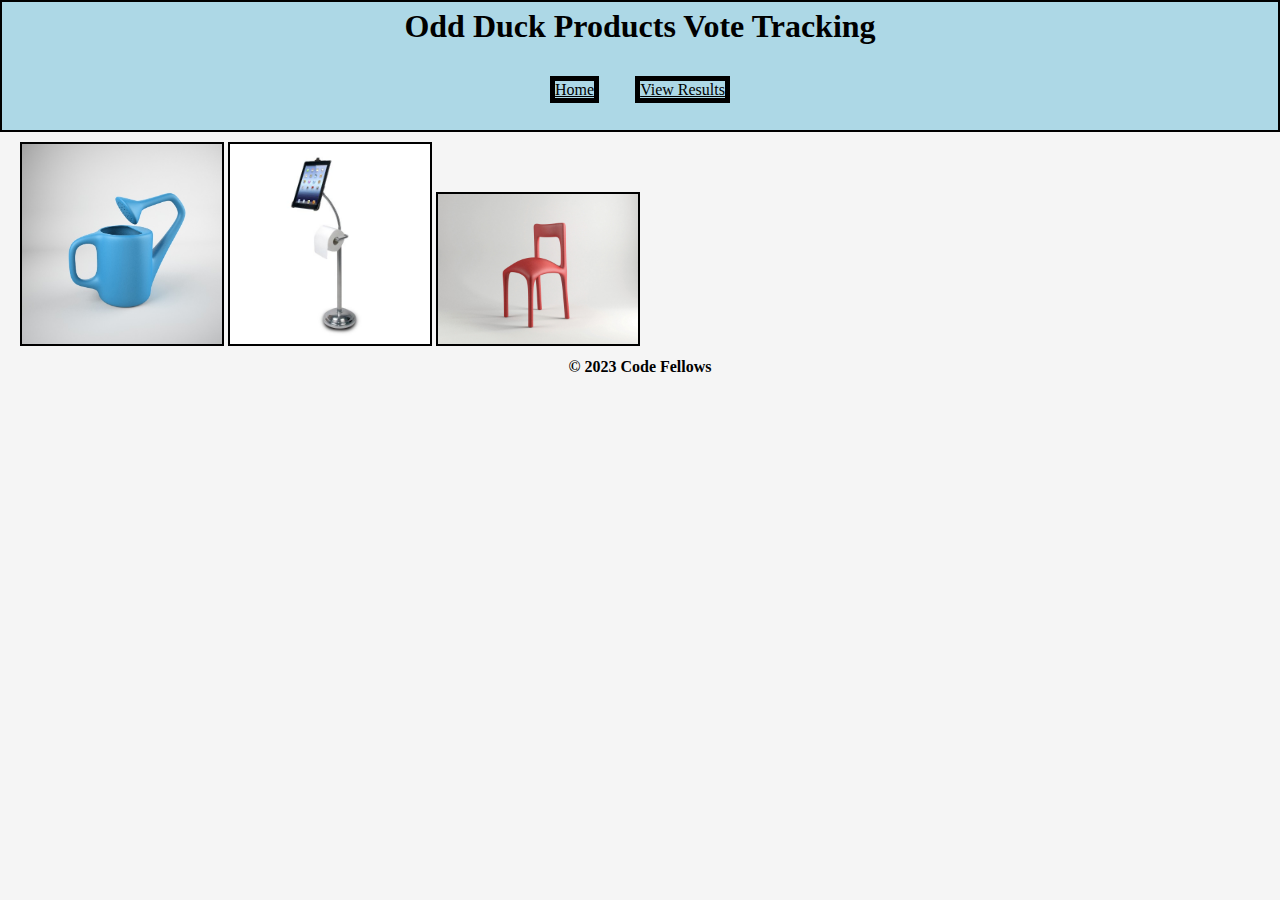
<file: index.html>
<!DOCTYPE html>
<html lang="en">
  <head>
    <meta charset="UTF-8" />
    <meta http-equiv="X-UA-Compatible" content="IE=edge" />
    <meta name="viewport" content="width=device-width, initial-scale=1.0" />
    <link rel="stylesheet" href="css/reset.css" />
    <link rel="stylesheet" href="css/style.css" />
    <title>Odd Duck Product Voting</title>
  </head>
  <body>
    <header>
      <h1>Odd Duck Products Vote Tracking</h1>
      <nav>
        <ul>
          <li><a href="index.html">Home</a></li>
          <li><a href="chart.html">View Results</a></li>
        </ul>
      </nav>
    </header>
    <main>
      <section>
        <img />
        <img />
        <img />
      </section>
    </main>
    <footer>
      <p>&copy; 2023 Code Fellows</p>
    </footer>
    <script src="js/app.js"></script>
    <script src="js/voting.js"></script>
  </body>
</html>
</file>
<file: css/style.css>
body {
width: 100%;
background-color: whitesmoke;
font-family: Georgia, 'Times New Roman', Times, serif;

}

header {
background-color: lightblue;
text-align: center;
border: 2px solid black;

}

h1 {
  font-size: 2rem;
  font-weight: bold;
  margin-bottom: .5rem;
  margin-top: .5rem;
}

nav {
  margin: auto;
  padding: 1rem 0;
}

nav ul li {
  display: inline-block;
  margin: 1rem;
  }

nav li a {
  border: 5px solid black;
  color: black;
  
}
main {
  margin-top: 10px;
  display: flex;
  justify-content: space-between;
  width: 100%;
  margin: auto 20px;
  margin-bottom: 10px;
  margin-top: 10px;
}

footer {
  text-align: center;
  font-weight: bold;
}

main img {
  max-width: 200px;
  max-height: 200px;
  justify-content: space-between;
  border: 2px solid black;
}
</file>
